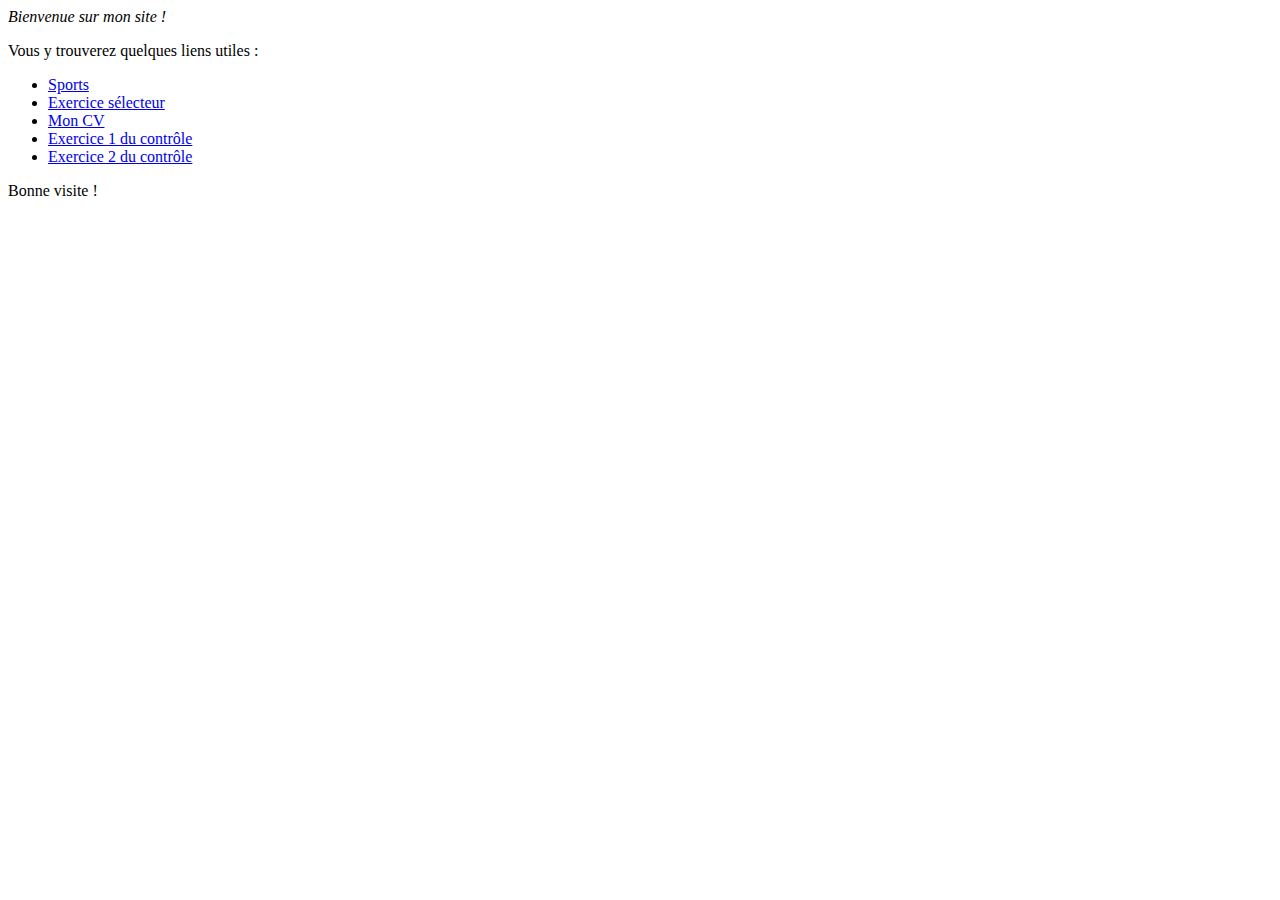
<file: index.html>
<!DOCTYPE html>
<html lang="fr">
<head>
	<meta charset="UTF-8">
        <title>La page web de Fatih YILMAZ
        </title>
    </head>
    <body>
    <em>
    Bienvenue sur mon site !
    </em>
    <p>Vous y trouverez quelques liens utiles :</p>
    <ul>
        <li>
            <a href="https://www.matchendirect.fr">Sports</a>
        </li>
        <li>
        <a href="selecteur.html">Exercice sélecteur</a>
    </li>
    <li>
        <a href="CV/cv.html">Mon CV</a>
    </li>
    <li>
        <a href="controle-PW-Yilmaz-2022/ex1.html">Exercice 1 du contrôle</a>
    </li>
    <li>
        <a href="controle-PW-Yilmaz-2022/ex2.html">Exercice 2 du contrôle</a>
    </li>
    </ul>
    <p>Bonne visite !</p>
    </body>
</html>
</file>
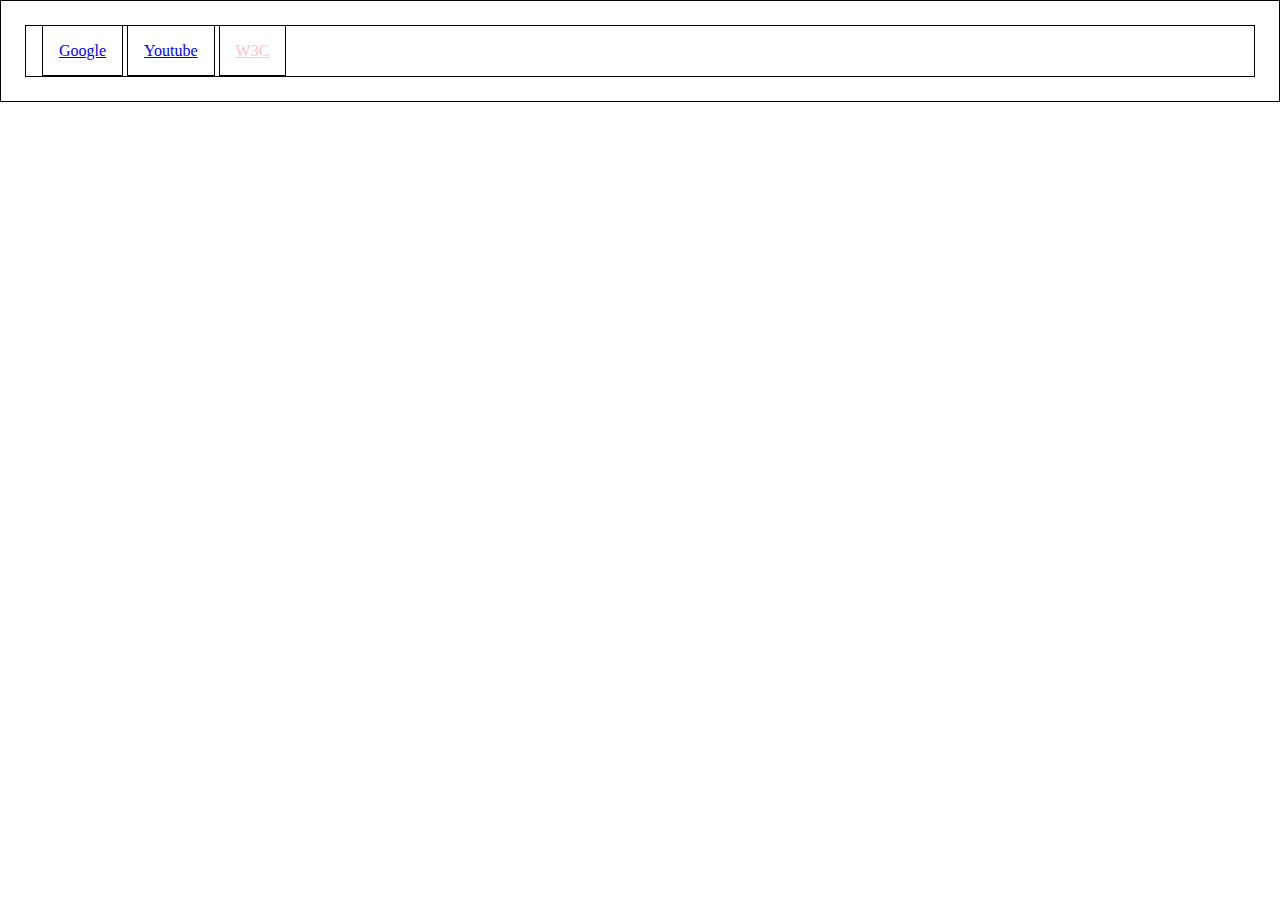
<file: selecteur.html>
<!DOCTYPE html>
<html lang="fr">
    <head>
        <style type=""text/css">
        a{
            color:blue;
        }
        
        a.classe-mon-lien {
            color: red;
        }

        a#id-mon-lien {
            color: pink;
        }

        * {
            border: 1px solid black;
            padding: 16px;
        }
        </style>
    </head>
    <body>
            <a href="https://www.google.com">Google</a>
            <a href="https://youtube.com" class=""classe-mon-lien">Youtube</a>
            <a href="https://validator.w3.org" id="id-mon-lien">W3C</a>
    </body>
</html>
</file>
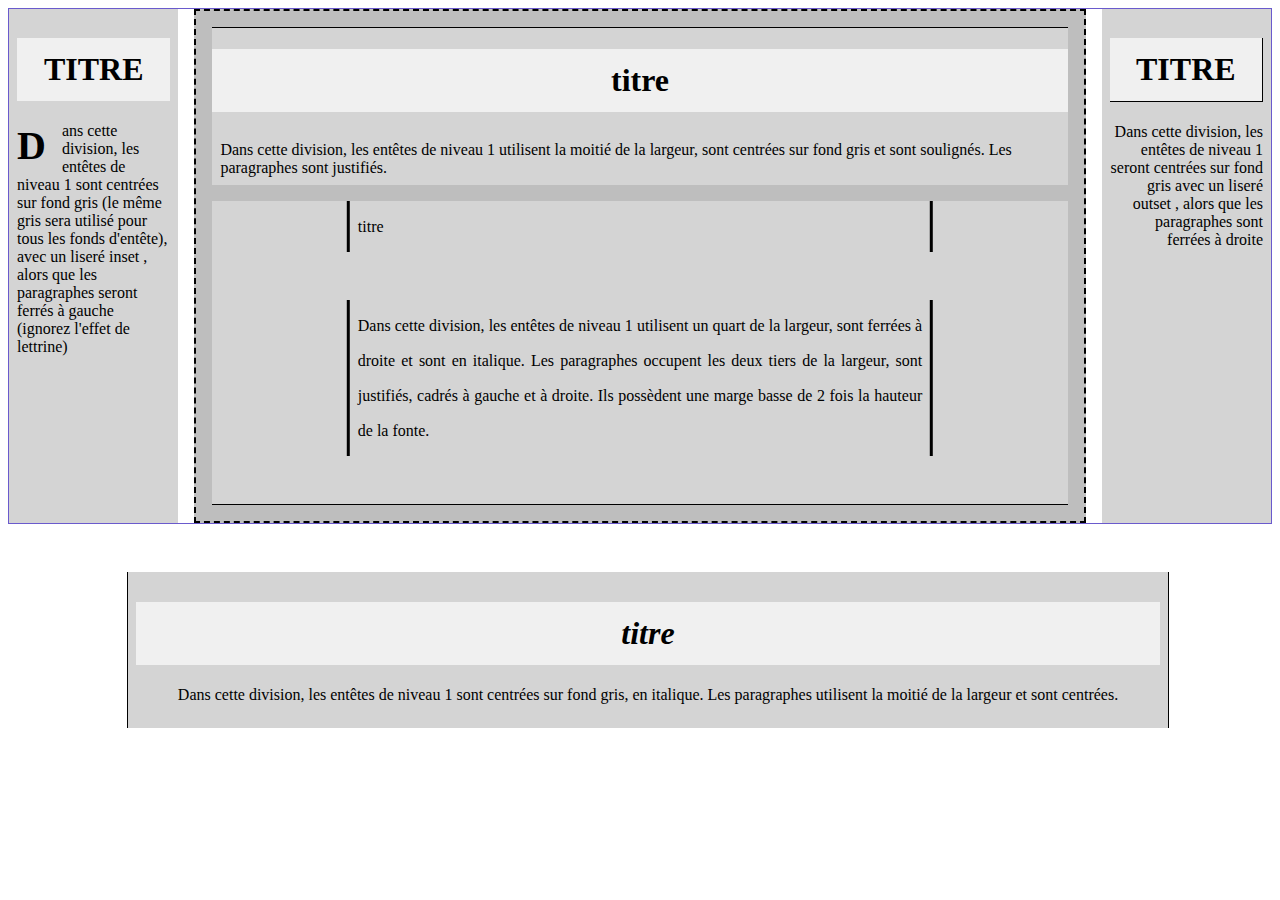
<file: controle-PW-Yilmaz-2022/ex1.html>
<!DOCTYPE html>
<html lang="en">
<head>
    <meta charset="UTF-8">
    <meta http-equiv="X-UA-Compatible" content="IE=edge">
    <meta name="viewport" content="width=device-width, initial-scale=1.0">
    <title>exercice 1</title>
    <link rel="stylesheet" href="ex1.css">
</head>
<body>
    <div class="bloc_haut">
        <div class="colonne_gauche">
            <h1 class="h1_gauche">TITRE</h1>
            <p class="txt_gauche">
                Dans cette division, les entêtes de niveau 1 sont centrées sur fond gris (le
                même gris sera utilisé pour tous les fonds d'entête), avec un liseré inset ,
                alors que les paragraphes seront ferrés à gauche (ignorez l'effet de
                lettrine)
            </p>
        </div>
        <div class="bloc_centre">
            <div class="bloc_centre_haut">
                <h1 class="h1_milieu_haut">
                    titre
                </h1>
                <p class="txt_centre_haut">
                    Dans cette division, les entêtes de niveau 1 utilisent la moitié de la largeur,
                    sont centrées sur fond gris et sont soulignés. Les paragraphes sont
                    justifiés.
                </p>    
            </div>
            <div class="bloc_centre_bas">
                <p class="txt_centre_bas">
                    titre
                </p>
                <p class="txt_centre_bas">
                    Dans cette division, les entêtes de niveau 1 utilisent un quart de la largeur,
                    sont ferrées à droite et sont en italique. Les paragraphes occupent les
                    deux tiers de la largeur, sont justifiés, cadrés à gauche et à droite. Ils
                    possèdent une marge basse de 2 fois la hauteur de la fonte.
                </p>
            </div>
        </div>
        <div class="bloc_droite">
            <h1 class="h1_droite">TITRE</h1>
            <p class="txt_droite">
                Dans cette division, les entêtes de niveau 1 seront centrées sur fond gris
                avec un liseré outset , alors que les paragraphes sont ferrées à droite
            </p>
        </div>    
    </div>
    <div class="bloc_bas">
        <h1 class="titre_bas">
            titre
        </h1>
        <p class="txt_bas">
            Dans cette division, les entêtes de niveau 1 sont centrées sur fond gris, en
            italique. Les paragraphes utilisent la moitié de la largeur et sont centrées.    
        </p>
    </div>
</body>
</html>
</file>
<file: controle-PW-Yilmaz-2022/ex1.css>
h1 {
    background-color: rgb(240, 240, 240);
    padding:  .8rem;   
    text-align: center;
}

.bloc_haut {
    border: solid 1px slateblue;
    display: flex;
}

.bloc_centre {
    padding: 1rem;
    background-color: rgb(190, 190, 190);
    border: 2px dashed black;
    height: fit-content;
}

.bloc_centre_haut {
    background-color: rgb(212, 212, 212);
    border-top: 1px solid;
}

.h1_centre_haut {
    width: 50%;
    margin-left: 50%;
    border-bottom: 1px solid ;
    transform: translate(-50%);
}

.txt_centre_haut {
    padding: .5rem;
}
.bloc_centre_bas {
    background-color: rgb(212, 212, 212);
    border-bottom:  1px solid;
}

.h1_centre_bas {
    background-color: rgb(212, 212, 212);
    width: 25%;
    text-align: right;
    font-style: italic;
    float: right;
    padding-right: 1rem;
}

.txt_centre_bas {
    clear: right;
    margin-left: 50%;
    transform: translate(-50%);
    margin-bottom: 3rem;
    padding: .5rem;
    width: 66%;
    text-align: justify;
    border-left: solid;
    border-right: solid;
    line-height: 35px;
}

.colonne_gauche {
    background-color: rgb(212, 212, 212);
    margin-right: 1rem;
    padding: .5rem;
    width: 25%;
}

.h1_gauche {
    text-align: center;
    background-color: rgb(240, 240, 240);   
}

.txt_gauche::first-letter {
    float: left;
    font-size: 2.5rem;
    font-weight: bold;
    padding-right: 1rem;
}

.bloc_droite {
    padding: .5rem;
    background-color: rgb(212, 212, 212);
    margin-left: 1rem;
    width: 25%;
}

.h1_droite {
    border-right: 1px solid;
    border-bottom: 1px solid;
}

.txt_droite {
    text-align: right;
}

.bloc_bas {
    margin-top: 3rem;
    position: absolute;
    width: 80vw;
    margin-left: 50%;
    transform: translate(-50%);
    padding: .5rem;
    background-color: rgb(212, 212, 212);
    border-right: solid 1px black;
    border-left: solid 1px black;
}

.titre_bas {
    text-align: center;
    font-style: italic;
    background-color: rgb(240, 240, 240);
}

.txt_bas {
    text-align: center;
}
</file>
